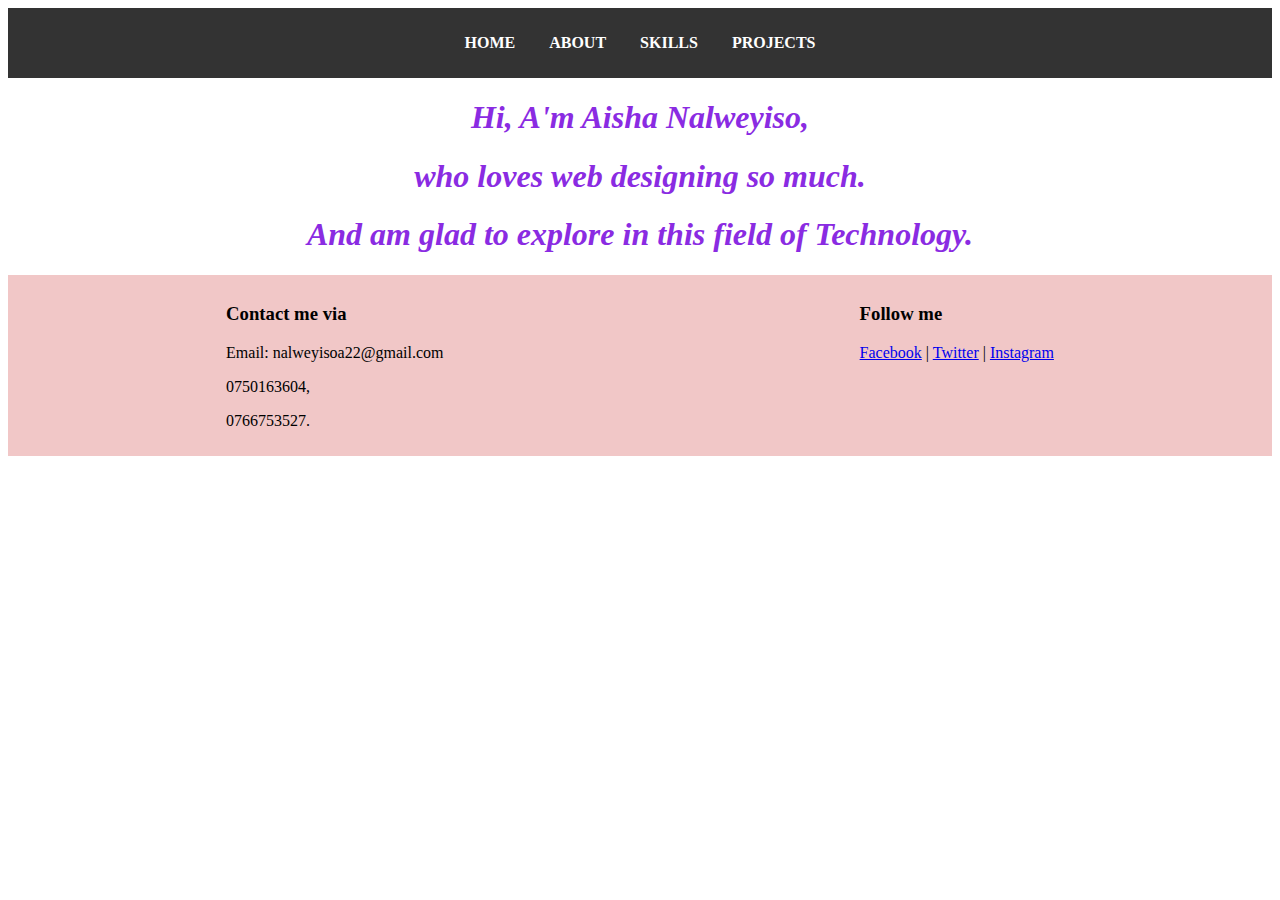
<file: SECTION C/index.html>
<!DOCTYPE html>
<html lang="en">
<head>
    <meta charset="UTF-8">
    <meta name="viewport" content="width=device-width, initial-scale=1.0">
    <title>Home</title>
    <link rel="stylesheet" href="./index.css">
</head>
<body>
    <header>
        <nav>
            <ul>
                <li><a href="./index.html">HOME</a></li>
                <li><a href="./pages/aboutme.html">ABOUT</a></li>
                <li><a href="./pages/skills.html">SKILLS</a></li>
                <li><a href="./pages/projects.html">PROJECTS</a></li>
            </ul>
        </nav>
    </header>

    <h1>Hi, A'm Aisha Nalweyiso,</h1>
    <h1>who loves web designing so much.</h1>
    <h1>And am glad to explore in this field of Technology.</h1>

    <footer>
          <div>
            <h3>Contact me via</h3>
            <p>Email: nalweyisoa22@gmail.com</p>
            <p>0750163604,</p>
            <p>0766753527.</p>
          </div>
          <div>
            <h3>Follow me</h3>
            <p>
              <a href="#">Facebook</a> | 
              <a href="#">Twitter</a> | 
              <a href="#">Instagram</a>
            </p>
          </div>
        </div>
      </footer>
  
</body>
</html>
</file>
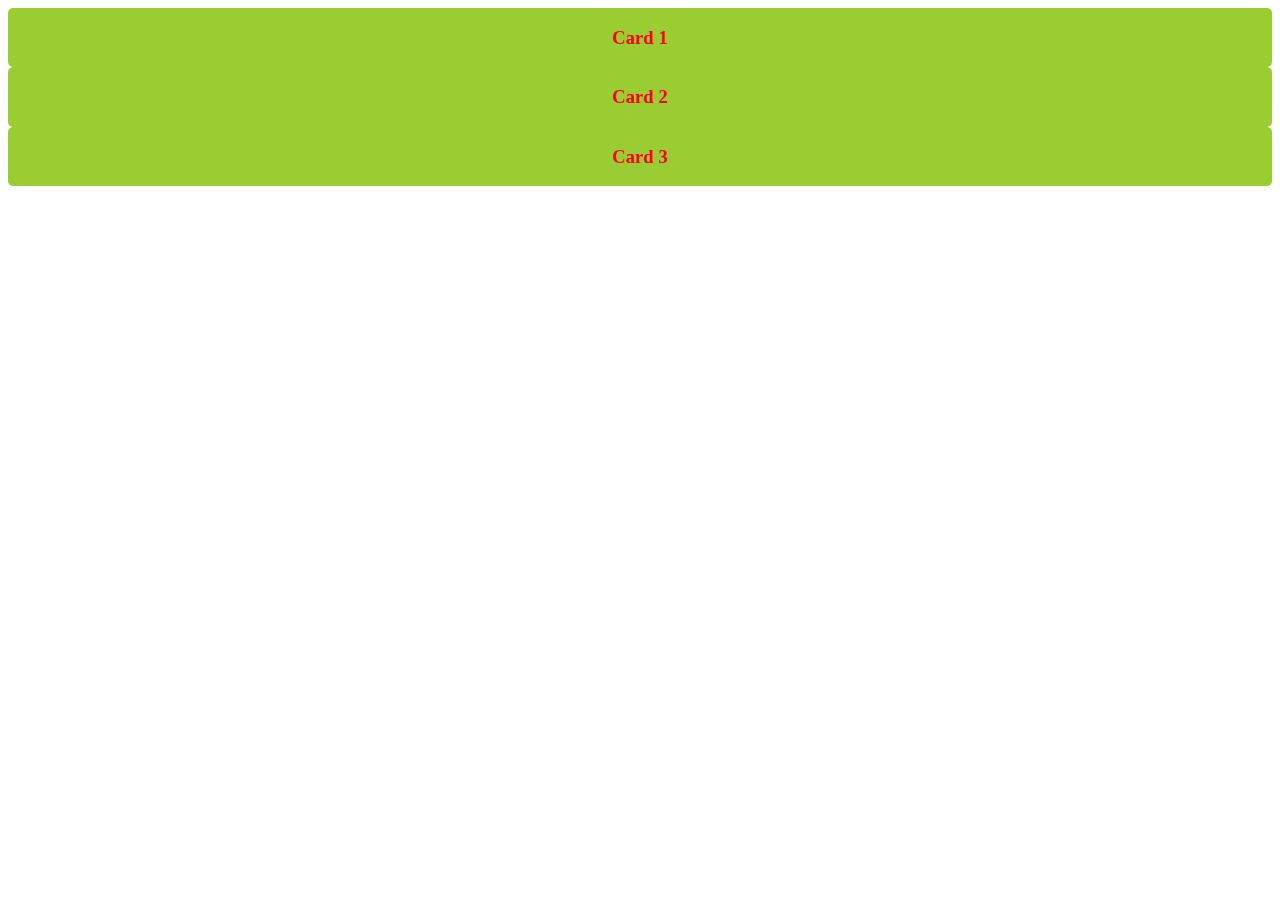
<file: SECTION B/qtn1.html>
<!DOCTYPE html>
<html lang="en">
<head>
    <meta charset="UTF-8">
    <meta name="viewport" content="width=device-width, initial-scale=1.0">
    <title>Document</title>
    <link rel="stylesheet" href="./qtn1.css">
</head>
<body>
    <div class="container">
        <div class="card">
            <h3>Card 1</h3>
        </div>
        <div class="card">
            <h3>Card 2</h3>
        </div>
        <div class="card">
            <h3>Card 3</h3>
        </div>
    </div> 
</body>
</html>
</file>
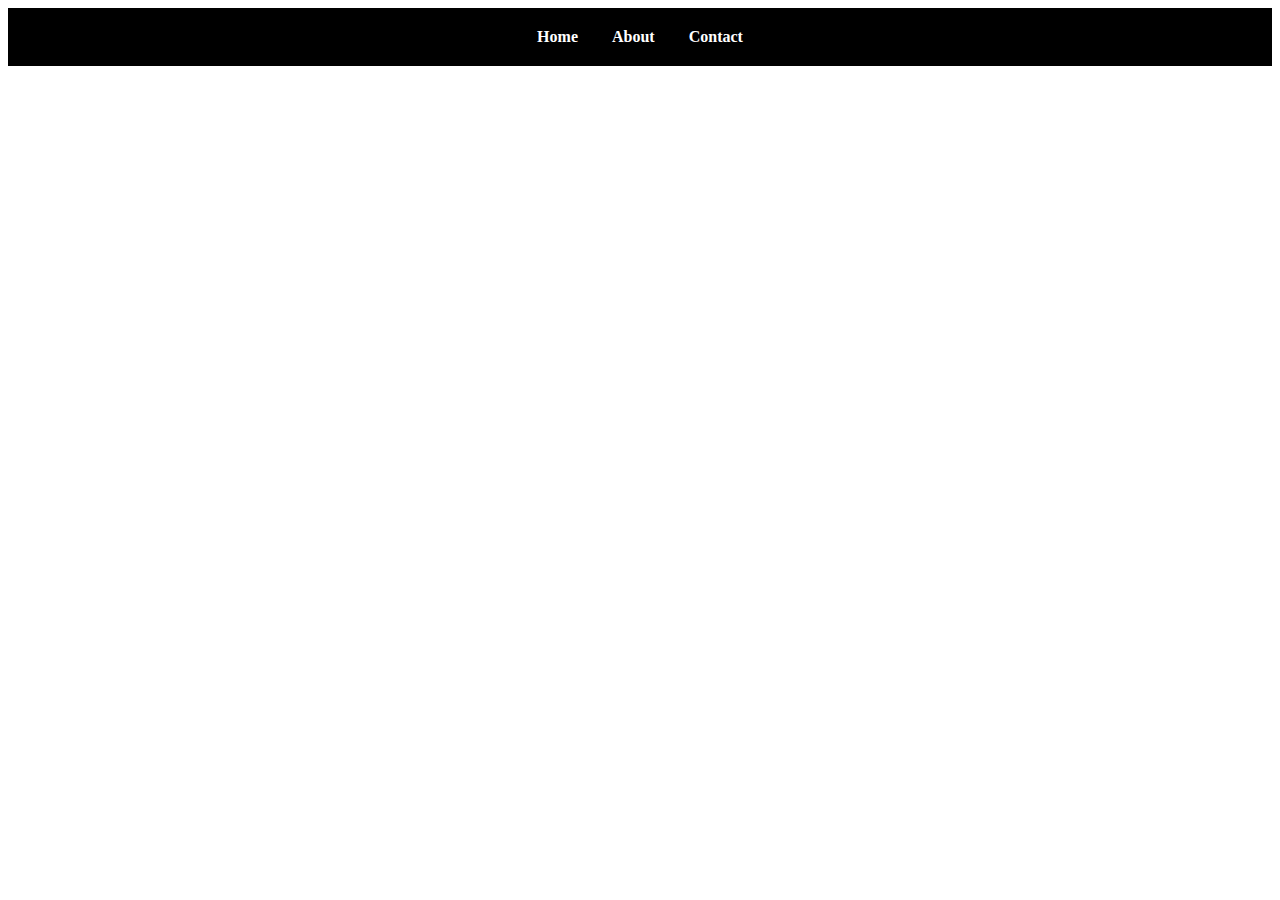
<file: SECTION B/qtn2.html>
<!DOCTYPE html>
<html lang="en">
<head>
    <meta charset="UTF-8">
    <meta name="viewport" content="width=device-width, initial-scale=1.0">
    <title>Document</title>
    <link rel="stylesheet" href="./qtn2.css">
</head>
<body>
    <header>
        <nav>
            <a href="#home">Home</a>
            <a href="#About">About</a>
            <a href="#contact">Contact</a>
        </nav>
    </header>
</body>
</html>
</file>
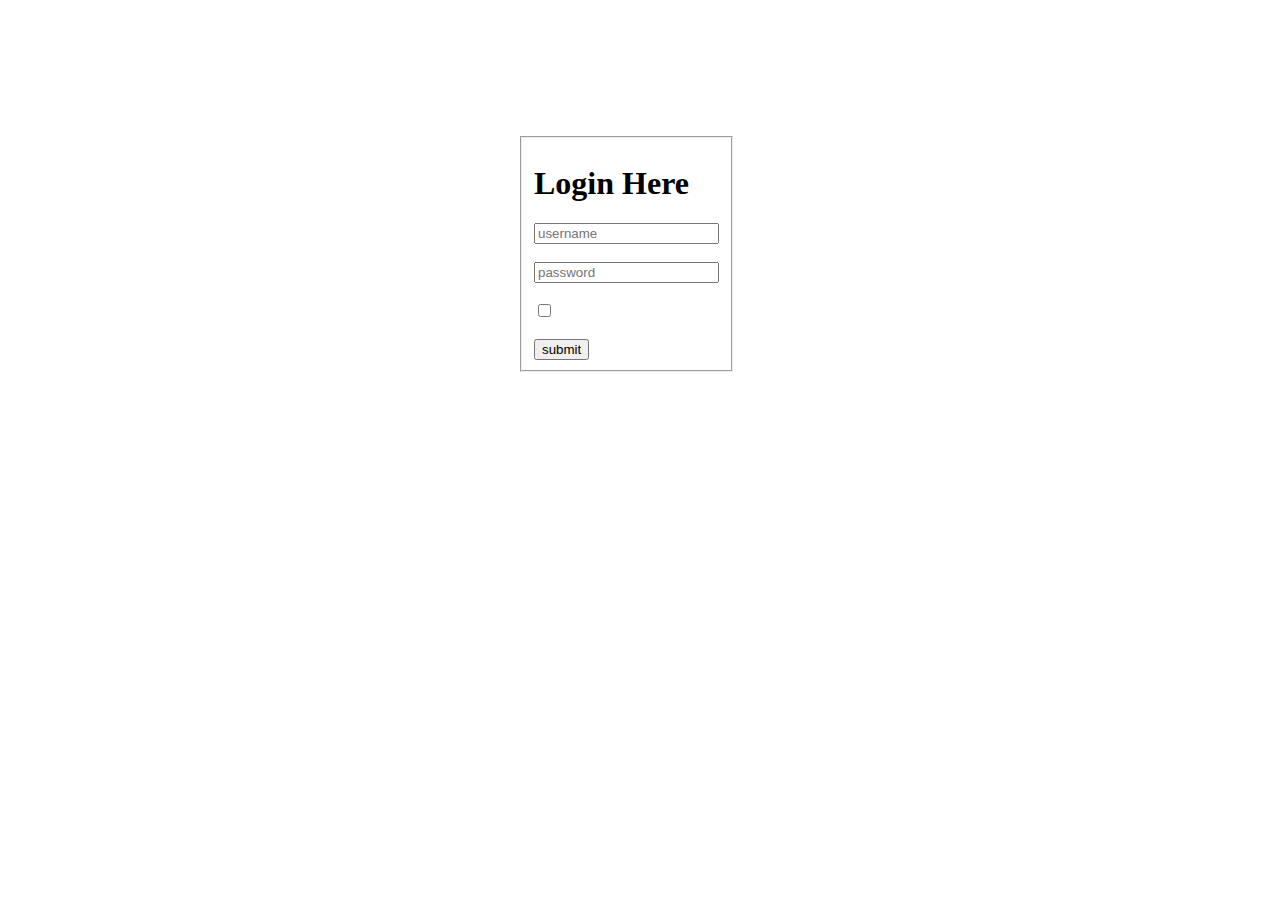
<file: SECTION B/qtn3.html>
<!DOCTYPE html>
<html lang="en">
<head>
    <meta charset="UTF-8">
    <meta name="viewport" content="width=device-width, initial-scale=1.0">
    <title>Form</title>
    <link rel="stylesheet" href="./qtn3.css">
</head>
<body>
   <fieldset>
    <h1>Login Here</h1>
    <form action="">
        <div>
            <input type="text" placeholder="username" id="name">
        </div><br>
        <div><input type="password" placeholder="password" id="password">
        </div><br>
        <div>
            <input type="checkbox" placeholder="Remember Me" id="Remember Me">
        </div><br>
        <div>
            <input type="submit" value="submit">
        </div>
    </form>
   </fieldset> 
</body>
</html>
</file>
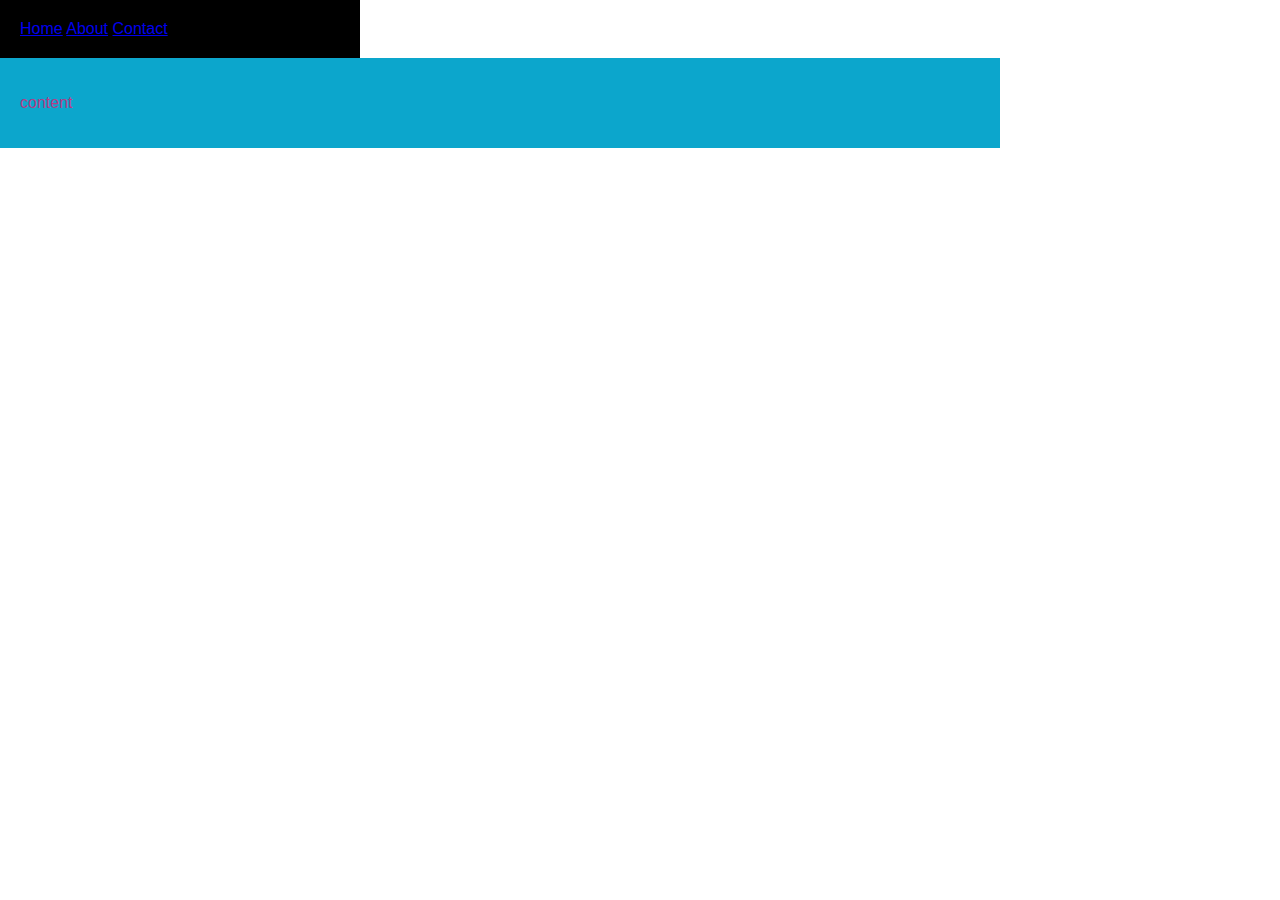
<file: SECTION B/qtn5.html>
<!DOCTYPE html>
<html lang="en">
<head>
    <meta charset="UTF-8">
    <meta name="viewport" content="width=device-width, initial-scale=1.0">
    <title>Document</title>
    <link rel="stylesheet" href="./qtn5.css">
</head>
<body>
    <header class="sidebar">
        <nav>
            <a href="#home">Home</a>
            <a href="#About">About</a>
            <a href="#contact">Contact</a>
        </nav>
    </header>
    <div class="main">
        <p>content</p>
    </div>
</body>
</html>
</file>
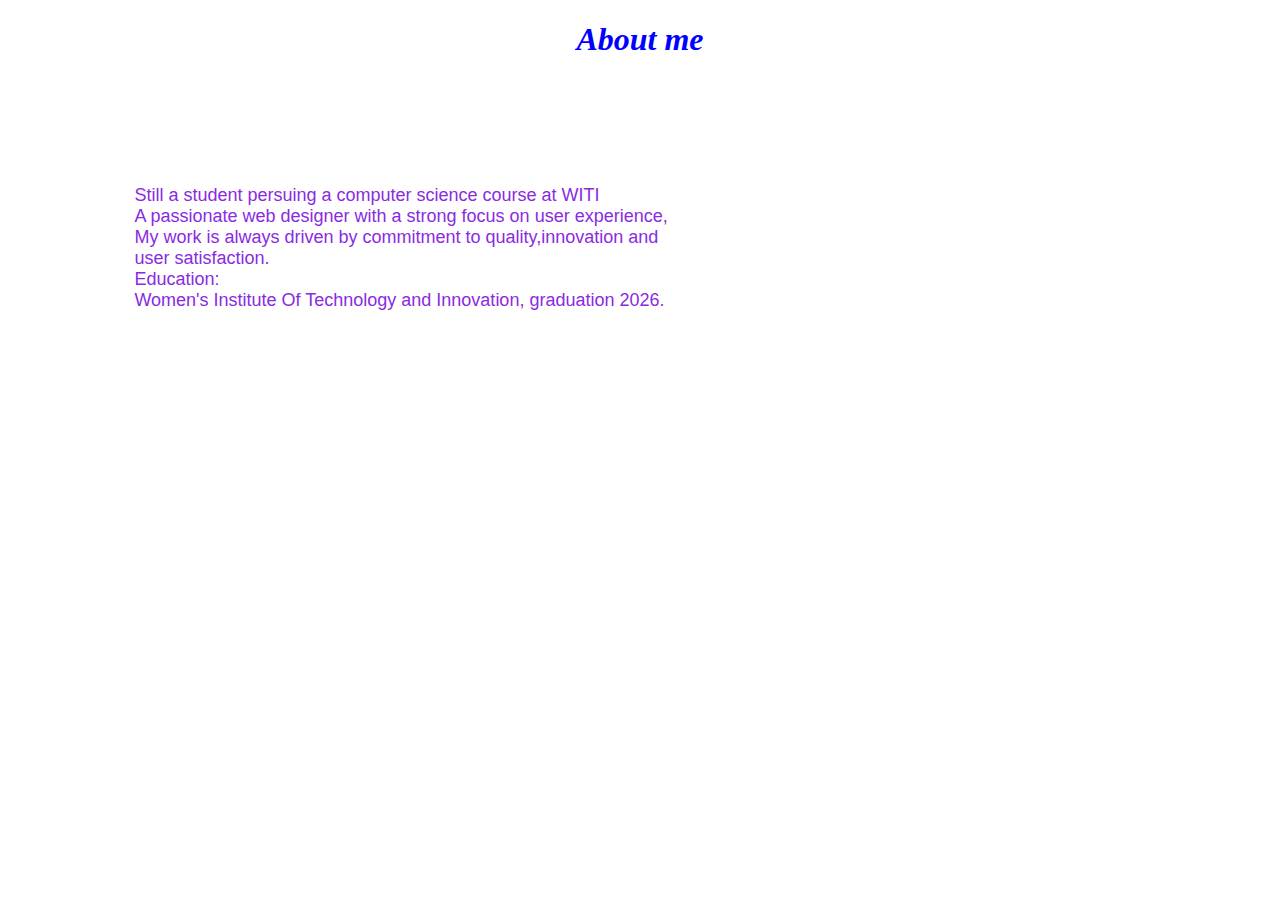
<file: SECTION C/pages/aboutme.html>
<!DOCTYPE html>
<html lang="en">
<head>
    <meta charset="UTF-8">
    <meta name="viewport" content="width=device-width, initial-scale=1.0">
    <title>About</title>
    <link rel="stylesheet" href="../styles/aboutme.css">
</head>
<body>
    <h1>About me</h1>
    <p>
    Still a student persuing a computer science course at WITI <br>
    A passionate web designer with a strong focus on user experience, <br>
    My work is always driven by commitment to quality,innovation and <br>
    user satisfaction. <br>
    Education: <br>
    Women's Institute Of Technology and Innovation, graduation 2026.
    </p>
</body>
</html>
</file>
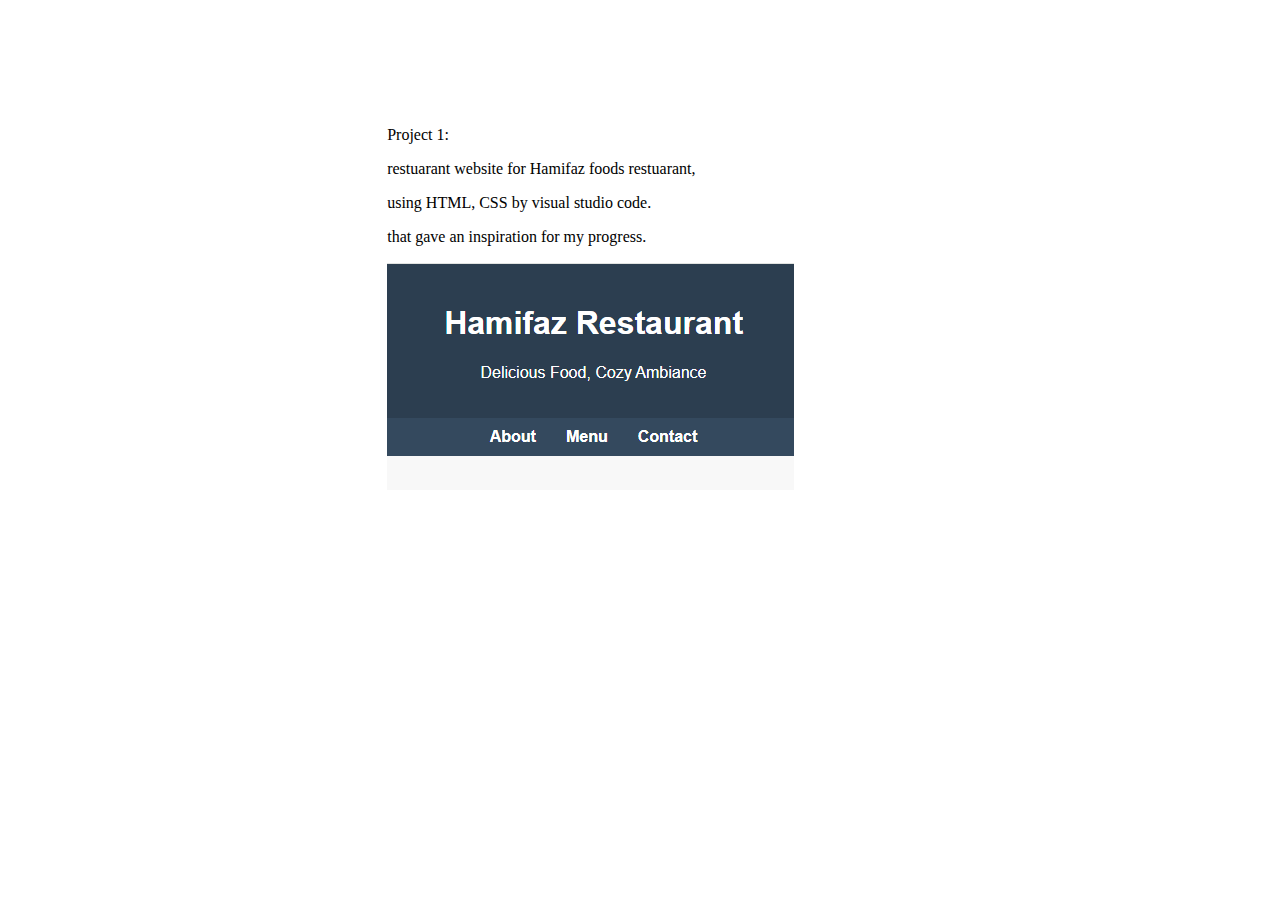
<file: SECTION C/pages/projects.html>
<!DOCTYPE html>
<html lang="en">
<head>
    <meta charset="UTF-8">
    <meta name="viewport" content="width=device-width, initial-scale=1.0">
    <title>projects</title>
    <link rel="stylesheet" href="../styles/projects.css">
</head>
<body>
    <div class="ptn">
       <p> Project 1:</p>
       <p>restuarant website for Hamifaz foods restuarant,</p>
       <p>using HTML, CSS by visual studio code.</p>
       <p>that gave an inspiration for my progress.</p>
       <img src="../hamifaz.png" alt="">

    </div>
</body>
</html>
</file>
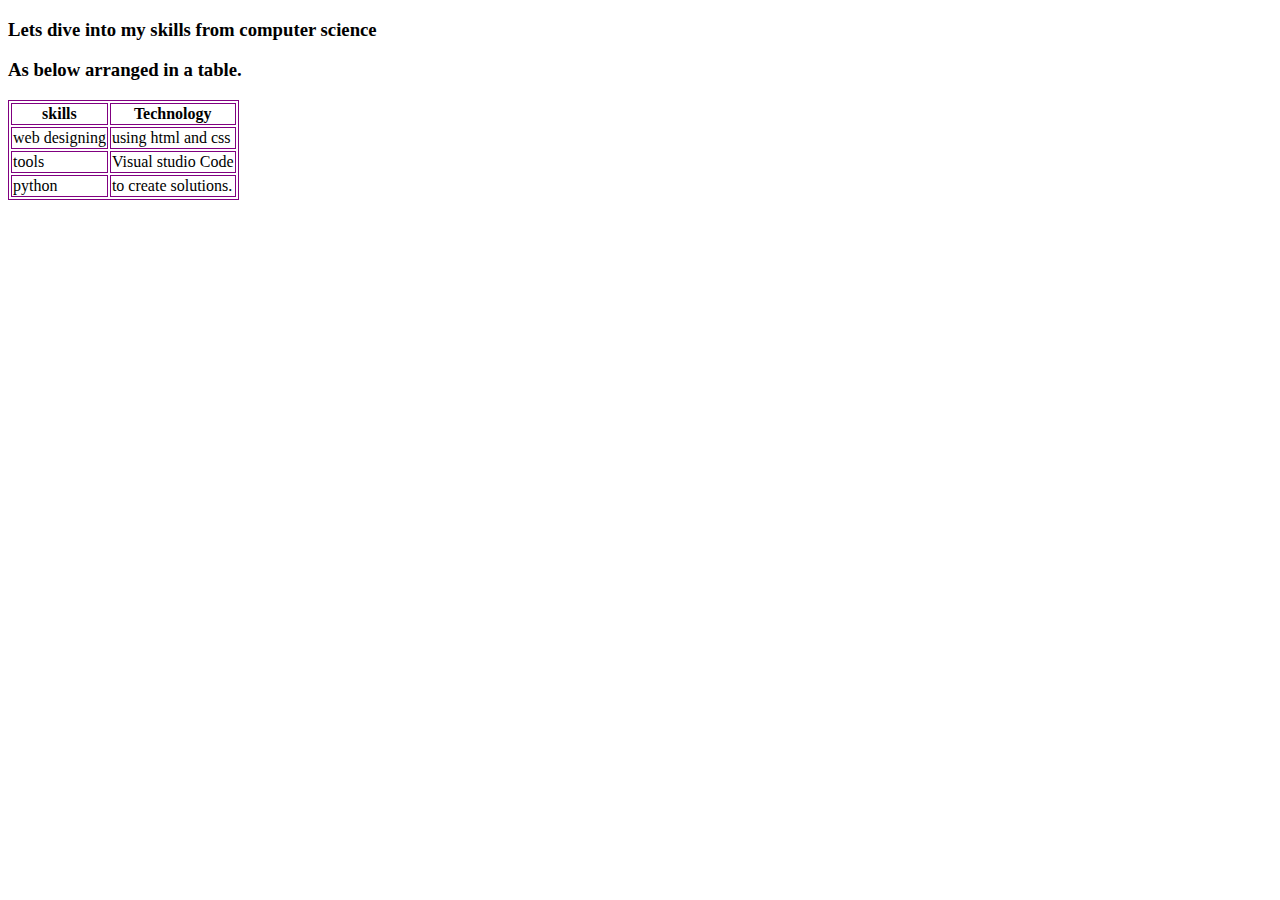
<file: SECTION C/pages/skills.html>
<!DOCTYPE html>
<html lang="en">
<head>
    <meta charset="UTF-8">
    <meta name="viewport" content="width=device-width, initial-scale=1.0">
    <title>skills</title>
    <link rel="stylesheet" href="../styles/skills.css">
</head>
<body>
    <h3>Lets dive into my skills from computer science</h3>
    <h3>As below arranged in a table.</h3>

    <table>
        <tr><th>skills</th><th>Technology</th></tr>
        <tr><td>web designing</td><td>using html and css</td></tr>
        <tr><td>tools</td><td>Visual studio Code</td></tr>
        <tr><td>python</td><td>to create solutions.</td></tr>
    </table>
</body>
</html>
</file>
<file: SECTION C/index.css>
h1{
    text-align: center;
    font-style: italic;
    color: blueviolet;
}
img{
    width: 400px;
    height: 400px;
    border-radius: 200px;
}
header {
    background-color: #333;
    text-align: center;
    padding: 10px;
    color: white;
}
nav ul {
    list-style-type: none;
    padding: 0;
}
nav ul li {
    display: inline;
    margin: 0 15px;
}
nav ul li a {
    color: white;
    text-decoration: none;
    font-weight: bold;
}
footer{
    display: flex;
    flex-wrap: wrap; 
    justify-content: space-around;
    padding: 10px; 
    background-color: rgba(206, 57, 57, 0.281);
}
</file>
<file: SECTION B/qtn1.css>
.container{
    display: grid;
    
}
.card{
    color: red;
    border-radius: 5px;
    background-color: yellowgreen;
    text-align: center;
}
</file>
<file: SECTION B/qtn2.css>
header {
    background-color: black;
    color: white;
    padding: 10px;
    text-align: center;
}
nav {
    display: flexbox;
    justify-content: center;
    background-color: black;
    padding: 10px 0;
}
nav a {
    color: white;
    text-decoration: none;
    margin: 0 15px;
    font-weight: bold;
}
</file>
<file: SECTION B/qtn3.css>
h1{
    color: black;
}
fieldset{
    position: absolute;
     margin-right: 70%;
     margin-top: 10%;
     margin-left: 40%;
     margin-bottom: 20%;
}
</file>
<file: SECTION B/qtn5.css>
body {
    margin: 0;
    font-family: Arial, sans-serif;
    display: grid;
}
  
.sidebar {
    background-color: black; 
    color: white; 
    padding: 20px;
    width: 25%;
}
  
.main{
    background-color: #0ca6cc;
    color: #b43c86;
    padding: 20px;
    width: 75%;
}
</file>
<file: SECTION C/styles/aboutme.css>
h1{
    text-align: center;
    color: blue;
    font-weight: bolder;
    font-style: italic;
}
p{
    margin: 10%;
    color: blueviolet;
    font-size: large;
    font-family: 'Segoe UI', Tahoma, Geneva, Verdana, sans-serif;
}
</file>
<file: SECTION C/styles/projects.css>
.ptn{
    margin: 30%;
    margin-top: 10%;
}
</file>
<file: SECTION C/styles/skills.css>
table,th , td {border:0.5px solid purple  }
</file>
